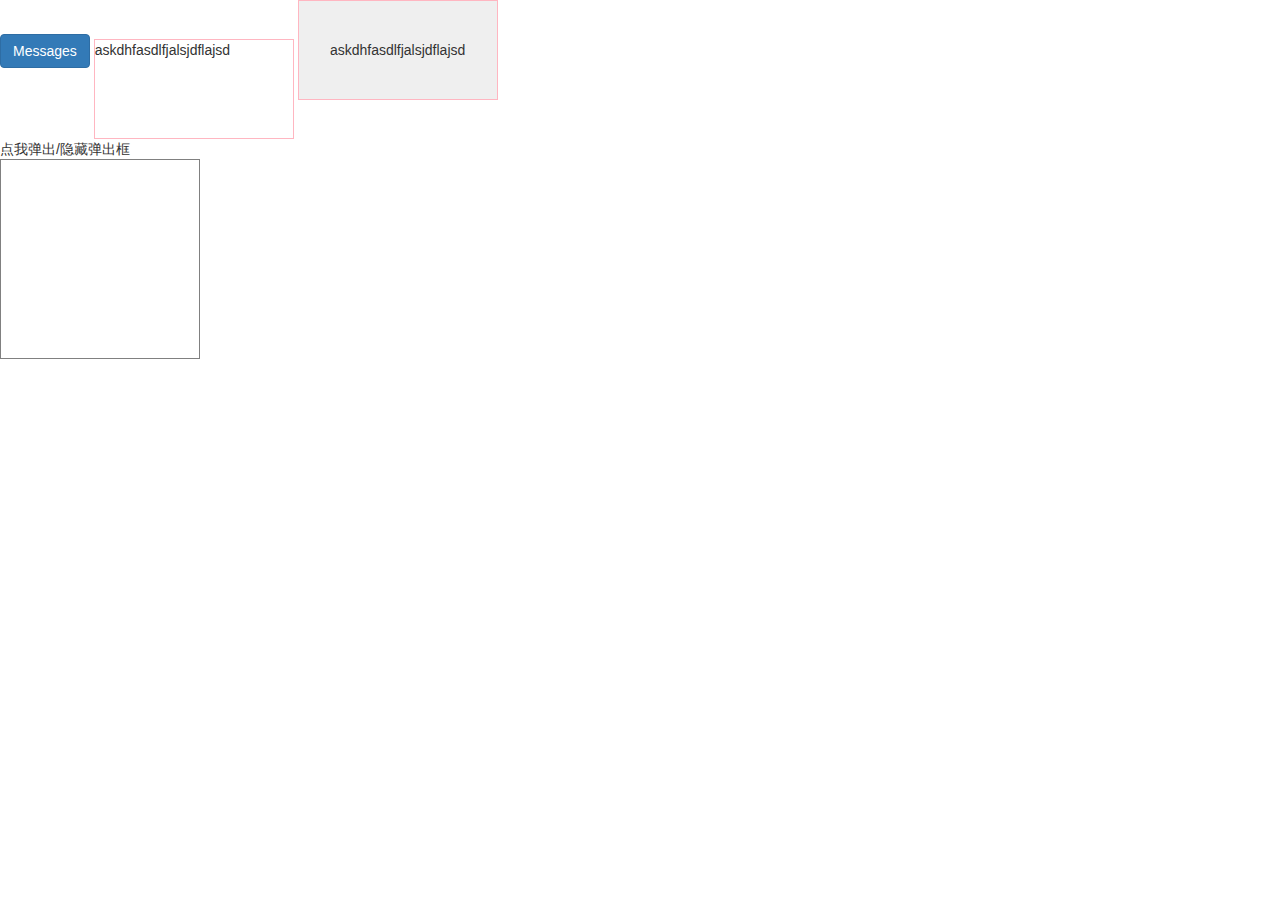
<file: index.html>
<!DOCTYPE html>
<html lang="en">
<head>
    <meta charset="UTF-8">
    <title>Title</title>
    <link rel="stylesheet" href="theme/bootstrap/css/bootstrap.css">
    <script src="lib/require.js"></script>
    <script src="lib/jquery/jquery-1.9.1.js"></script>
    <script src="lib/bootstrap/bootstrap.js"></script>
    <script src="lib/angular/angular.js"></script>
    <script src="lib/angular/angular-ui-router.js"></script>
    <script src="main.js"></script>
</head>
<body ng-controller="myController">
<cc-select option="balls.option" column="balls.column" selected-id="balls.selectedId" change="balls.change" disabled="balls.disabled"></cc-select>
<cc-button option="btn"></cc-button>
<cc-dropdown direction="dropdown.direction" size="dropdown.size" menutitle="dropdown.menuTitle" menuitems="dropdown.menuItems" buttonclass="dropdown.buttonClass"></cc-dropdown>
<cc-table datas="tableData.data" columns="tableData.columns"></cc-table>
<cc-tree data="treeData.data" is-open="treeData.isOpen" columns="treeData.columns" table-class="treeData.tableClass" tr-class="treeData.trClass" column-action="treeData.columnActions">
</cc-tree>
<cc-button option="btn">
    <cc-badge data="badge.data"></cc-badge>
</cc-button>
<button class="btn btn-primary" type="button">
    Messages <cc-badge data="badge.data"></cc-badge>
</button>
<cc-badge data="badge.data"></cc-badge>
<cc-tabs>
    <cc-tab>
        <cc-tab-head ng-repeat="tab in tabData.tabs" data="tab" active-id="tabData.activeId" ng-select="tabData.select"></cc-tab-head>
    </cc-tab>
    <cc-content><ui-view></ui-view></cc-content>
</cc-tabs>
<div id="div" style="width: 200px; height: 100px; border: 1px solid lightpink; display: inline-block" cc-tip="tip">askdhfasdlfjalsjdflajsd</div>
<button id="button" style="width: 200px; height: 100px; border: 1px solid lightpink" cc-tip="tip">askdhfasdlfjalsjdflajsd</button>
<div style="width: 200px" tabindex="1" data-toggle="popover" title="Popover title" data-content="And here's some amazing content. It's very engaging. Right?">点我弹出/隐藏弹出框</div>
<div style="width: 200px; height: 200px; border: 1px solid grey" cc-right-click="rightClick($event)"></div>
<div></div>
</body>
</html>
</file>
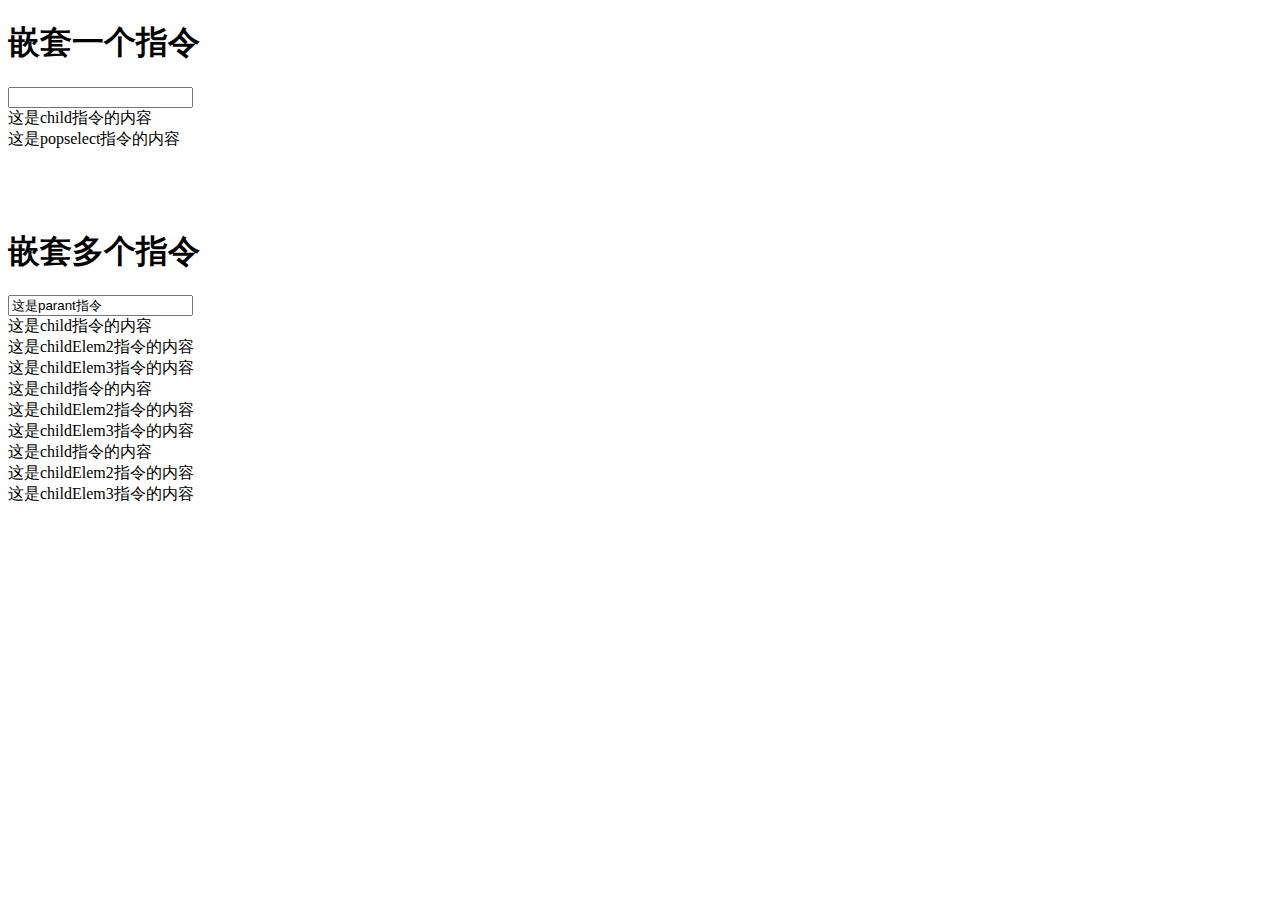
<file: src/test/test-tranclude-obj.html>
<!DOCTYPE html>
<html ng-app="myApp">
<head>
    <meta charset="utf-8">
    <meta http-equiv="X-UA-Compatible" content="IE=edge,chrome=1">
</head>
<body ng-controller="testController">
<h1>嵌套一个指令</h1>
<pop-select>
    <child-elem></child-elem>
</pop-select>

<h1>&nbsp;</h1>

<h1>嵌套多个指令</h1>
<parent-directive>
    <child-elem></child-elem>
    <child-elem2></child-elem2>
    <child-elem3></child-elem3>
</parent-directive>
</body>
<script src="../../lib/angular/angular.js"></script>
<script>
    var app=angular.module('myApp', []);
    app.controller("testController",function($scope){

    });
    app.directive('popSelect',[function(){
        return {
            restrict: 'AE',
            scope:{

            },
            transclude:true,
            replace:true,
            template:'<div>'+
            '<div><input type="text" ng-model="input" ng-focus="hasDate=true"/></div>'+
            '<div ng-transclude></div>'+
            '<div>这是popselect指令的内容</div>'+
            '</div>',
            link:function(scope, elem, attrs){

            }
        }
    }]);
    app.directive('parentDirective',[function(){
        return {
            restrict: 'AE',
            transclude:{
                'child1':"childElem",
                'child2':"childElem2",
                'child3':"childElem3"
            },
            replace:true,
            template:
            '<div>'+
            '<div>'+
            '<input type="text" ng-model="input" value="这是parant指令"/>'+
            '</div>'+
            '<div ng-transclude="child2"></div>'+
            '<div ng-transclude="child3"></div>'+
            '<div ng-transclude="child1"></div>'+
            '</div>',
            link:function(scope, elem, attrs){

            }
        }
    }]);
    app.directive('childElem',[function(){
        return {
            restrict: 'AE',
            replace:true,
            template:'<div>'+
            '<div>这是child指令的内容</div>'+
            '</div>',
            link:function(scope, elem, attrs){

            }
        }
    }]);
    app.directive('childElem2',[function(){
        return {
            restrict: 'AE',
            replace:true,
            template:'<div>'+
            '<div>这是childElem2指令的内容</div>'+
            '</div>',
            link:function(scope, elem, attrs){

            }
        }
    }])

    app.directive('childElem3',[function(){
        return {
            restrict: 'AE',
            replace:true,
            template:'<div>'+
            '<div>这是childElem3指令的内容</div>'+
            '</div>',
            link:function(scope, elem, attrs){

            }
        }
    }])
</script>
</html>
</file>
